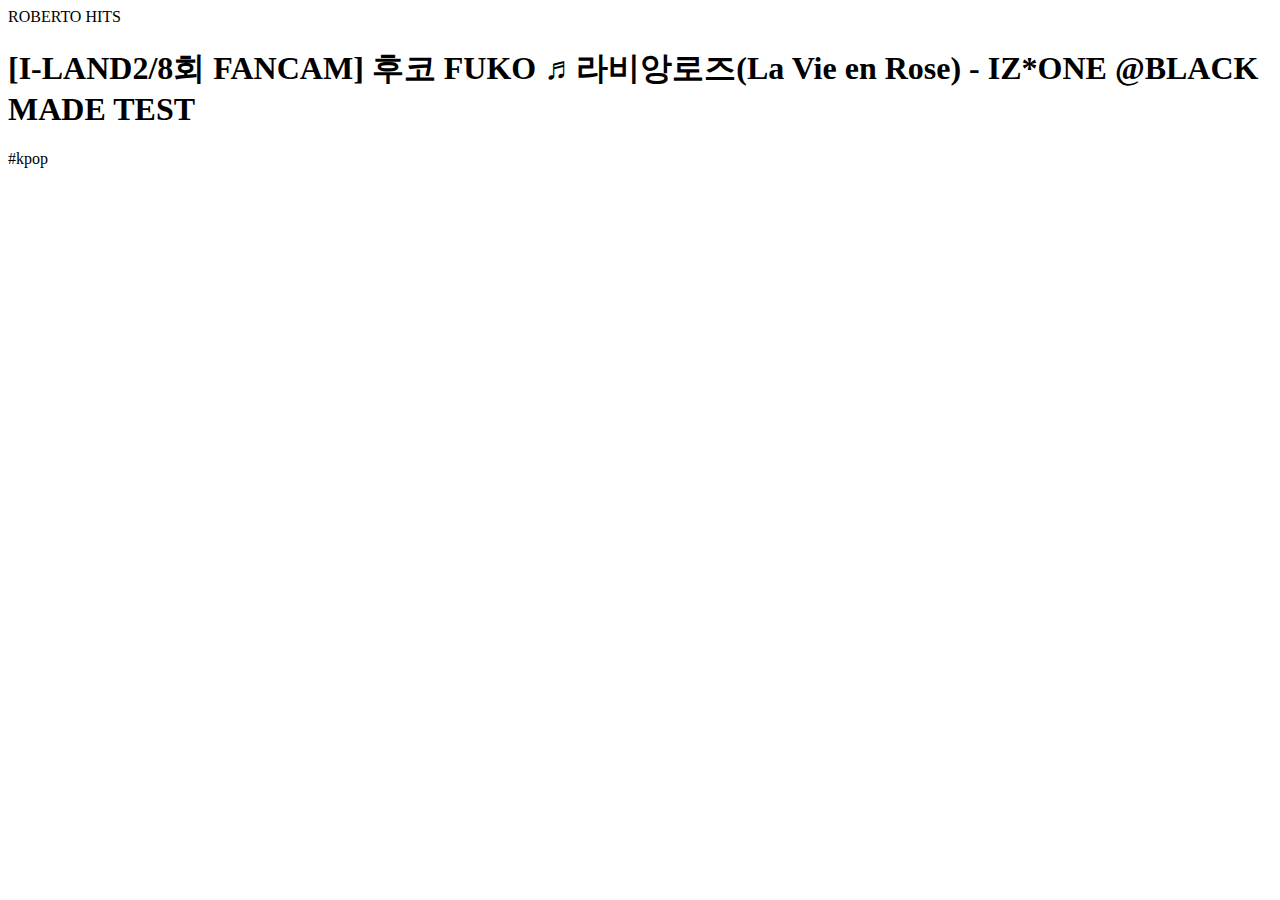
<file: index.html>
<body>

<header>ROBERTO HITS</header>

<h1>[I-LAND2/8회 FANCAM] 후코 FUKO ♬라비앙로즈(La Vie en Rose) - IZ*ONE @BLACK MADE TEST
</h1>
<p>#kpop</p>

<iframe width="560" height="315" src="https://www.youtube.com/embed/qUe3xG6Rvz8?si=s7zLjWk85tXTJIRw" title="YouTube video player" frameborder="0" allow="accelerometer; autoplay; clipboard-write; encrypted-media; gyroscope; picture-in-picture; web-share" referrerpolicy="strict-origin-when-cross-origin" allowfullscreen></iframe>



</body>
</file>
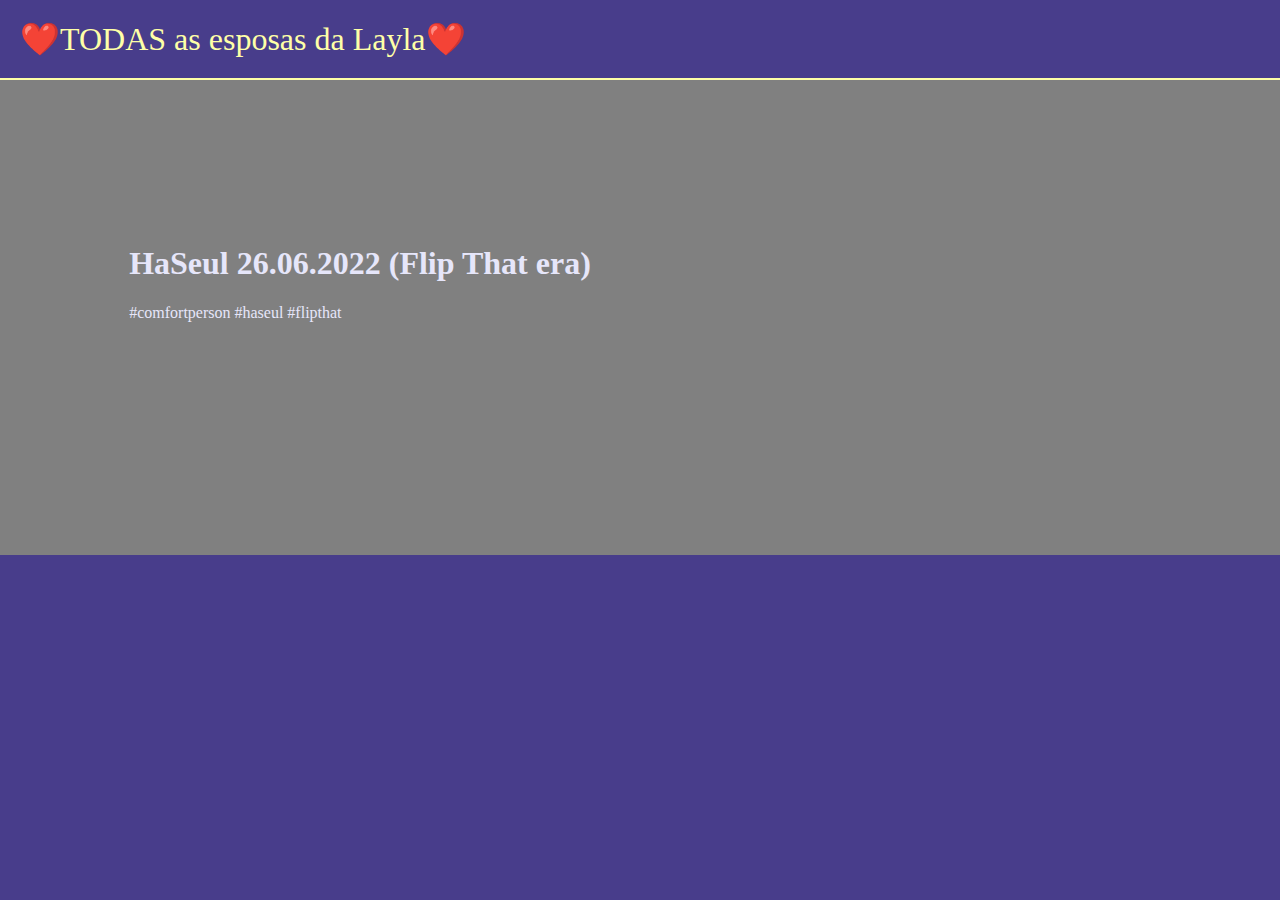
<file: Código/index.html>
<head> <!-- Isso é a "cabeça" do site, aqui é onde vamos definir ícone, nome da guia, linkar outros arquivos, etc -->
    <link rel="stylesheet" href="styles.css">
    <title>❤️ Esposas da Layla ❤️</title>
</head>
    

<body> <!-- Já aqui é o corpo do site, aqui é onde vamos definir o conteúdo dele -->

    <header>❤️TODAS as esposas da Layla❤️</header>
    <section> <!-- Uma caixinha que tem significado definido (fazer uma divisão de página com algum assunto ou propósito) -->
        <div class="chamada-texto"> <!-- classe é um "apelido" que podemos usar para identificar um elemento em específico dentro do código -->
            <h1>HaSeul 26.06.2022 (Flip That era)
            </h1>
            <p>#comfortperson #haseul #flipthat</p>
        </div>

        <div> <!-- Uma caixinha que não tem significado definido -->
            <iframe width="560" height="315" src="https://www.youtube.com/embed/rbRx6_Tu7tg?si=l7Tevzdyxss4kuBN" title="YouTube video player" frameborder="0" allow="accelerometer; autoplay; clipboard-write; encrypted-media; gyroscope; picture-in-picture; web-share" referrerpolicy="strict-origin-when-cross-origin" allowfullscreen></iframe>
        </div>

    
    </section> <!-- Isso encerra a seção -->
</body>
</file>
<file: Código/styles.css>
/*O CSS é responsável pela parte estética do site, literalmente é aqui onde os códigos estéticos vão.*/
body{ /*Define o estilo do corpo do site*/
    color: lavender; /*Define a cor do texto*/
    background: darkslateblue; /*Define a cor do fundo da página*/
    margin: 0px; /*Define a margem do site, o padrão são 8 pixels (8px)*/
    font-family: 'Comic Sans MS', cursive;
}
header{ /*Define o estilo do cabeçalho*/
    border-bottom: solid 2px #feffa7; /*Border = Borda. Os valores a seguir são Solid para criar uma borda solida (ur dur), o tamanho de pixels da borda sendo *px e podendo forçar uma cor para a borda apenas colocando seu nome ou código. Por padrão se a cor não for forçada, ela usará a cor de texto padrão*/
    /*Os códigos de cores podem ser usados tanto em formato HEX (hexadecimal), como por exemplo o branco (#FFFFFF), ou em RGB, com o branco sendo RGB (255, 255, 255) */
    /*O border pode ter diversas variações, aí vai da pessoa testas e ver qual prefere, as variações são borde-variação*/
    padding: 20px; /*Literalmente uma margem só que dentro da borda. O padding também tem variações, seguindo o mesmo estilo da "margin" sendo as variações padding-variação*/
    font-size: 32px; /*Muda o tamanho da fonte*/
    color: #feffa7;
}

section{ /*Define o estilo da sessão*/
    background: gray;
    padding-bottom: 80px;
    padding-top: 80px;
    display: flex; /*Altera o display da página, nesse caso, da seção. display: block; deixa o página em blocos, já o display:flex; deixa a página em linhas e colunas*/
    justify-content: center; /*Muda o alinhamento dos elementos, nesse caso, centralizando eles*/
}

/*Para chamarmos um elemento por seu "apelido" (classe), precisamos adicionar um "." antes do nome em questão*/
.chamada-texto{
    margin: 5%; /*Ao usar o valor em porcentagem, dizemos para o navegador que, dependendo do tamanho da janela, a margem terá um tamanho diferente, sendo proporcional ao da janela*/
}
</file>
